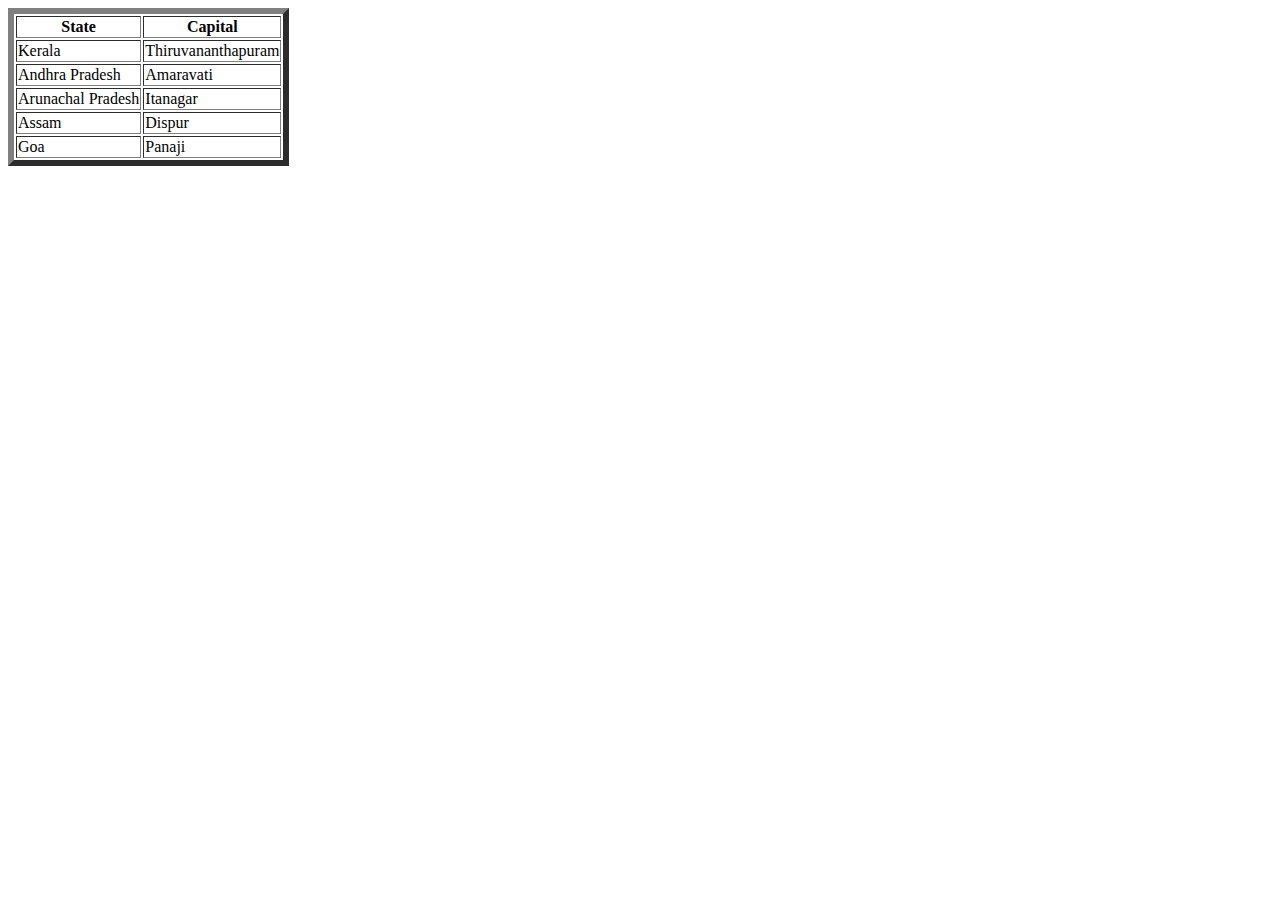
<file: index.html>
<html lang="en">
<head>
    <meta charset="UTF-8">
    <meta http-equiv="X-UA-Compatible" content="IE=edge">
    <meta name="viewport" content="width=device-width, initial-scale=1.0">
    <title>Document</title>
</head>
<body>
    <table border="6">
        <tr>
            <th>State</th>
            <th>Capital</th>
        </tr>
        <tr>
            <td>Kerala</td>
            <td>Thiruvananthapuram</td>
        </tr>
        <tr>
            <td>Andhra Pradesh</td>
            <td>Amaravati</td>
            </tr>
            <tr>
                <td>Arunachal Pradesh</td>
                <td>Itanagar</td>
                </tr>
                <tr>
                    <td>Assam</td>
                    <td>Dispur</td>
                    </tr>
                    <tr>
                        <td>Goa</td>
                        <td>Panaji</td>
                        </tr>
    </table>
</body>
</html>
</file>
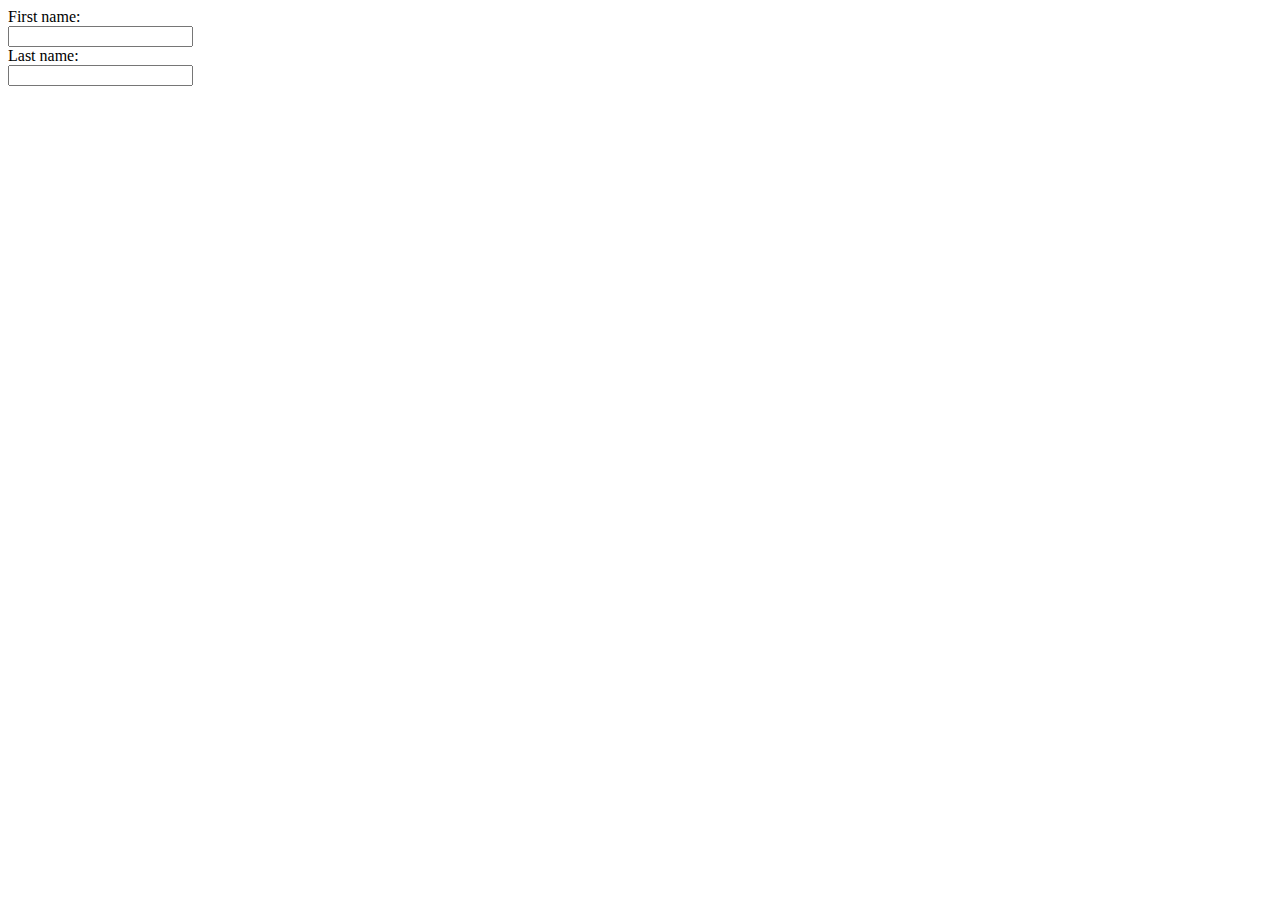
<file: form.html>
<html lang="en">
<head>
    <meta charset="UTF-8">
    <meta http-equiv="X-UA-Compatible" content="IE=edge">
    <meta name="viewport" content="width=device-width, initial-scale=1.0">
    <title>Document</title>
</head>
<body>
    <form>
        <label for="fname">First name:</label><br>
        <input type="text" id="fname" name="fname"</label><br>
        <label for="lname">Last name:</label><br>
        <input type="text" id="lname" name="lname"</label><br>
    </form>
</body>
</html>
</file>
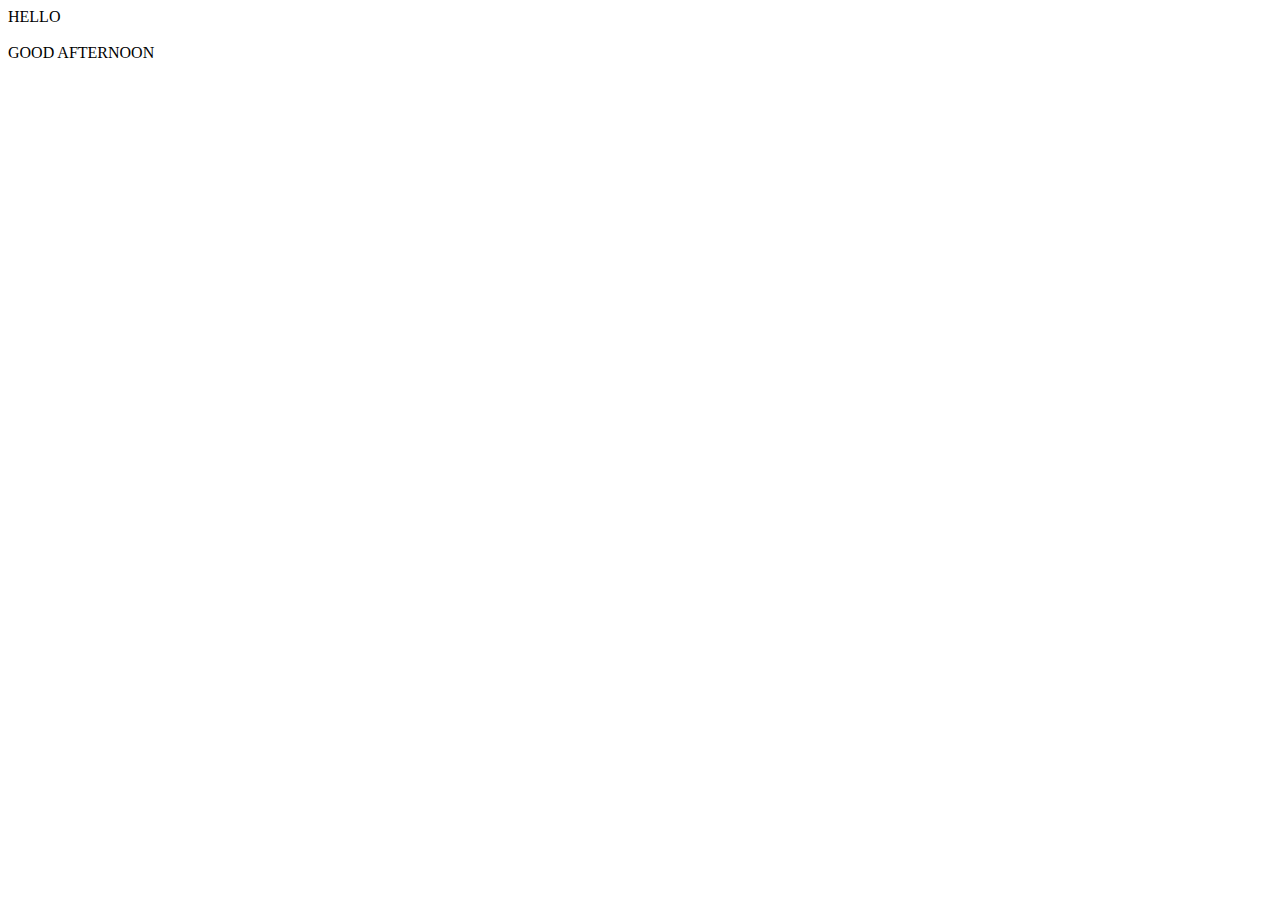
<file: j.html>
<html lang="en">
<head>
    <meta charset="UTF-8">
    <meta http-equiv="X-UA-Compatible" content="IE=edge">
    <meta name="viewport" content="width=device-width, initial-scale=1.0">
    <link rel="stylesheet" href="style.css">
    <title>Document</title>
</head>
<body>
    <div class="box1">HELLO</div><br>
    <div class="box2">GOOD AFTERNOON</div>
</body>
</html>
</file>
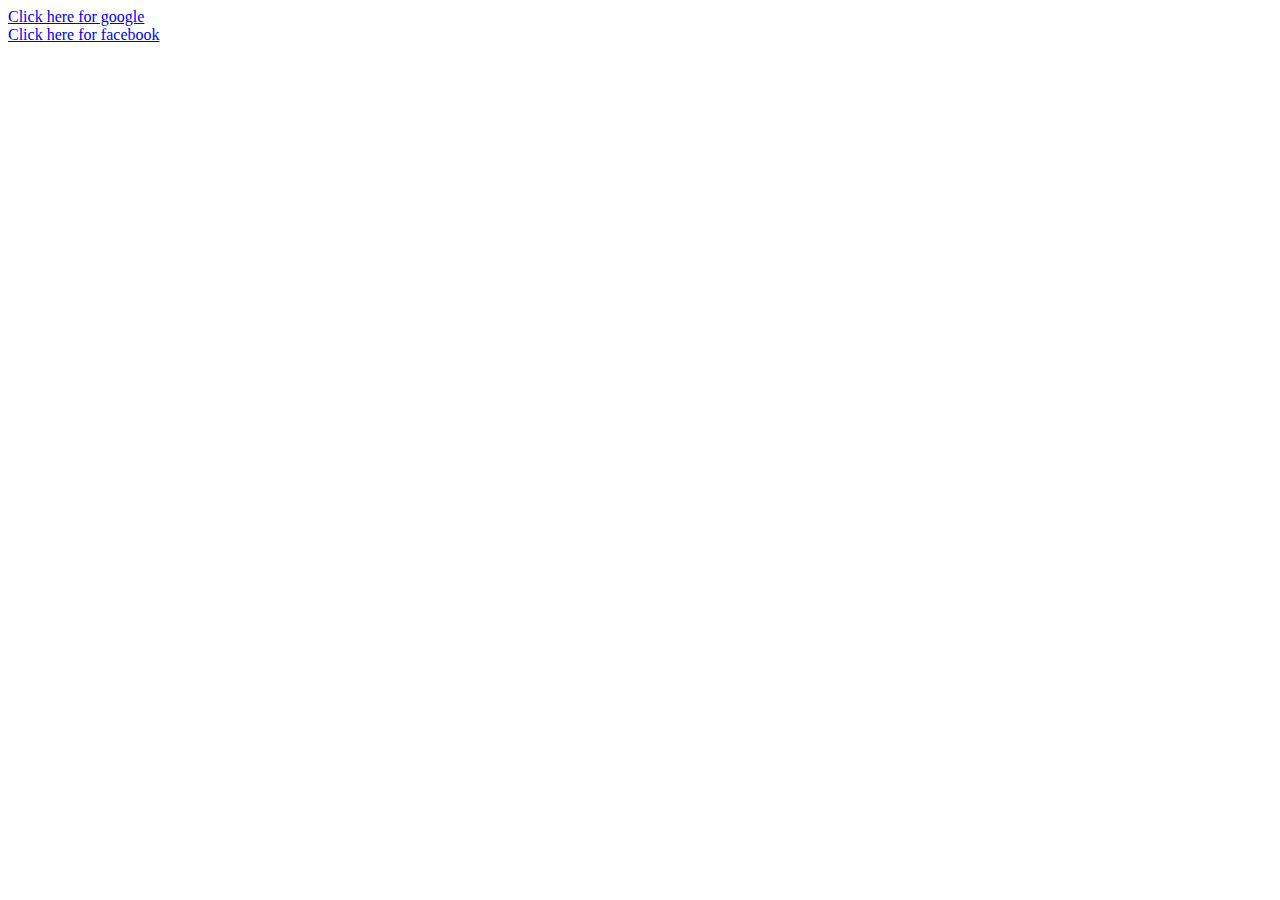
<file: jo.html>
<html lang="en">
<head>
    <meta charset="UTF-8">
    <meta http-equiv="X-UA-Compatible" content="IE=edge">
    <meta name="viewport" content="width=device-width, initial-scale=1.0">
    <title>Document</title>
</head>
<body>
    <a href="https://www.google.com/">Click here for google</a><br>

    <a href="www.facebook.com">Click here for facebook</a><br>
</body>
</html>
</file>
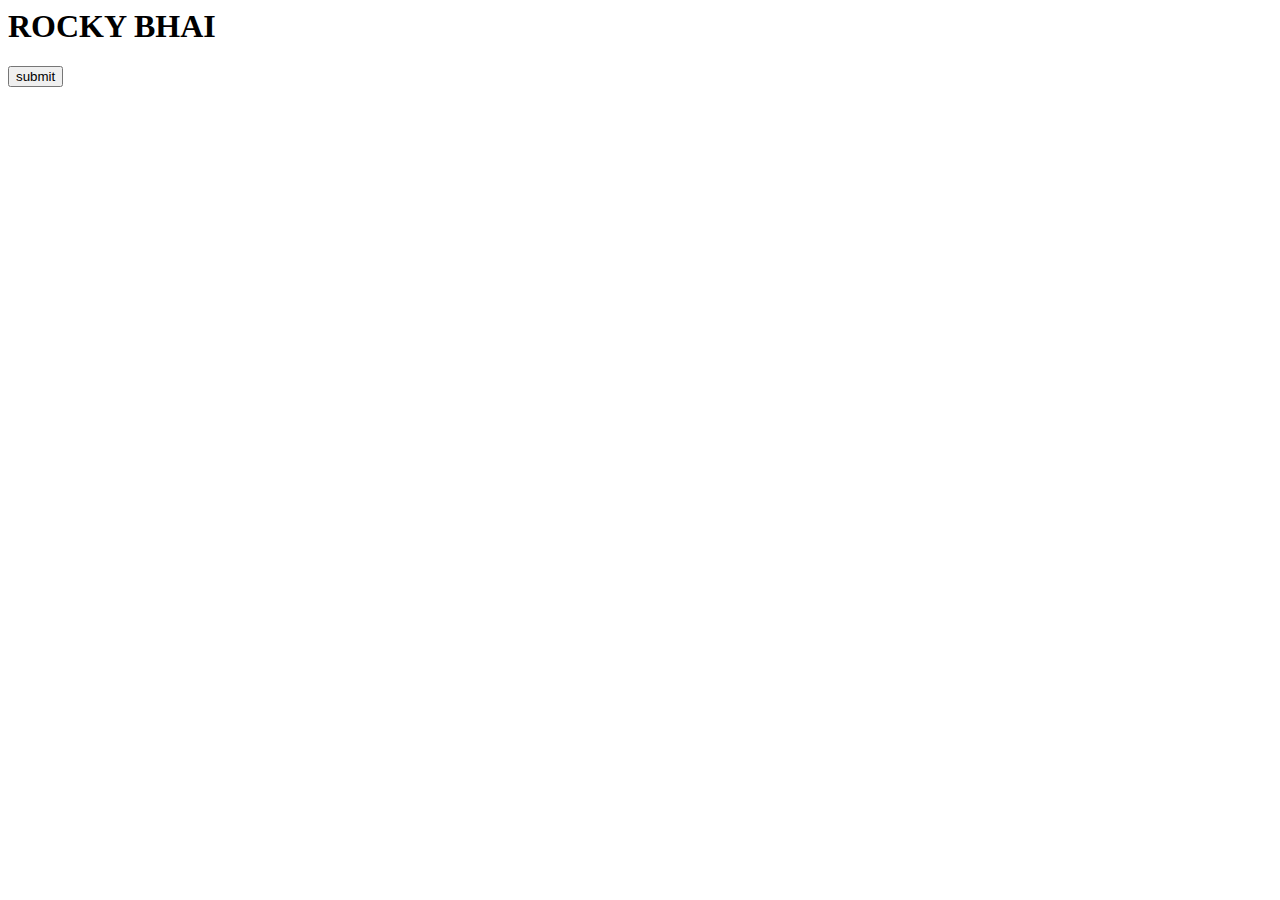
<file: jokk.html>
<html lang="en">
<head>
    <meta charset="UTF-8">
    <meta http-equiv="X-UA-Compatible" content="IE=edge">
    <meta name="viewport" content="width=device-width, initial-scale=1.0">
    <link rel="stylesheet" href="style.css">
    <title>Document</title>
</head>
<body>
    <h1>
        ROCKY BHAI
    </h1>
    <button>submit</button>
</body>
</html>
</file>
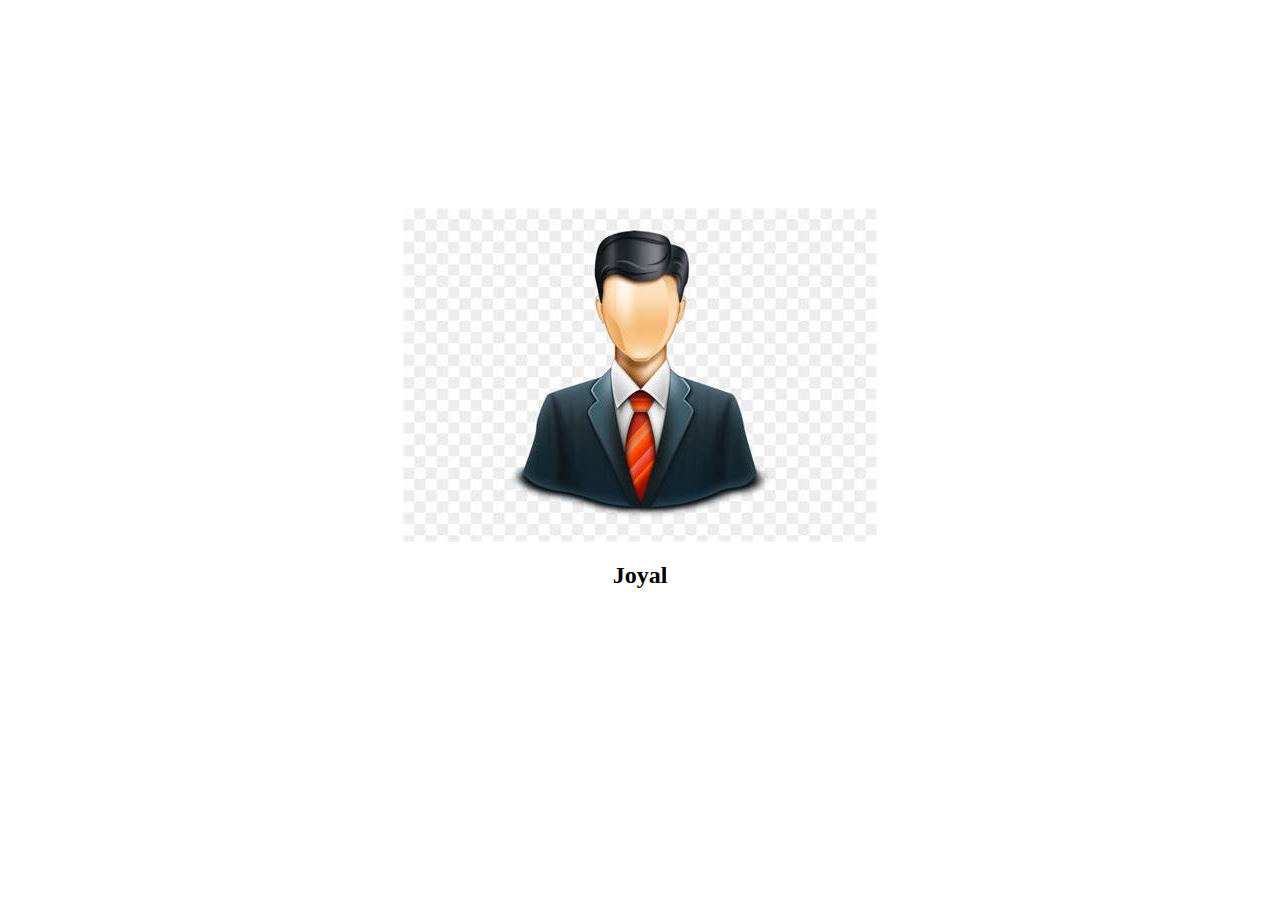
<file: jokkus.html>
<html lang="en">
<head>
    <meta charset="UTF-8">
    <meta http-equiv="X-UA-Compatible" content="IE=edge">
    <meta name="viewport" content="width=<device-width>, initial-scale=1.0">
        <link rel="stylesheet" href="style.css">
    <title>Document</title>
</head>
<body>
    <div class="flex-container">
        <img src="avatar.png">
        <h2>Joyal</h2>
    </div>
</body>
</html>
</file>
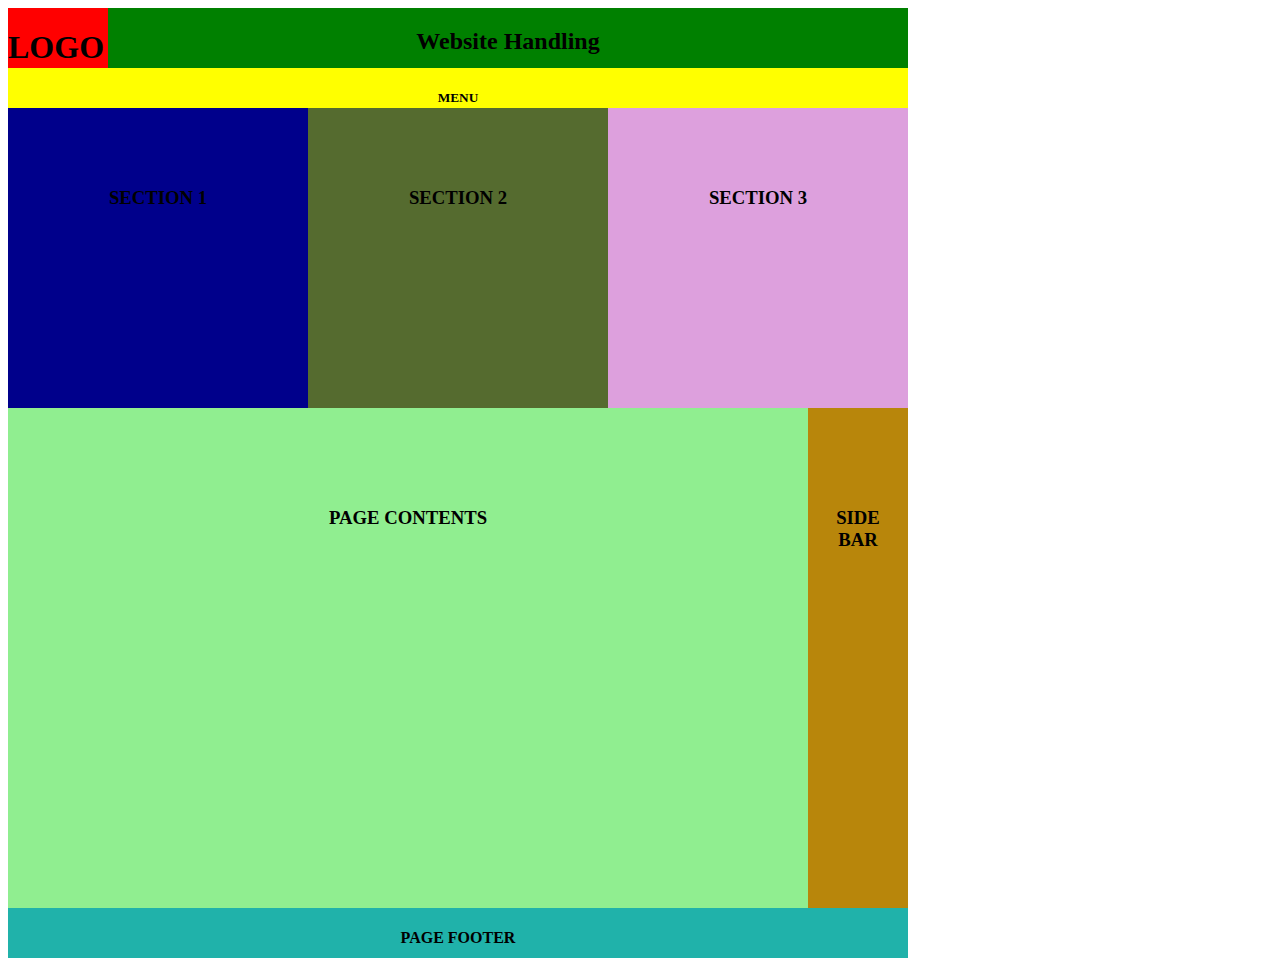
<file: task1.html>
<!DOCTYPE html>
<html lang="en">
<head>
    <meta charset="UTF-8">
    <meta http-equiv="X-UA-Compatible" content="IE=edge">
    <meta name="viewport" content="width=device-width, initial-scale=1.0">
    <title>Document</title>
    <link rel="stylesheet" href="task1.css">
</head>
<body>
    <div class="p1">
        <div class="l"> <h1>LOGO</h1> </div>
        <div class="web"> <h2>Website Handling</h2> </div>
    </div>
    <div>
        <div class="m"> <h5 class="zon">MENU</h5></div>
    </div>
    <div class="sec">
        <div class="p2"> <h3 class="centre">SECTION 1</h3> </div>
        <div class="p3"> <h3 class="centre">SECTION 2</h3> </div>
        <div class="p4"> <h3 class="centre">SECTION 3</h3> </div>
    </div>
    <div class="ps">
        <div class="pc"> <h3 class="core">PAGE CONTENTS</h3> </div>
        <div class="sb"> <h3 class="core">SIDE<br>BAR</h3></div>
    </div>
    <div>
        <div class="pf"> <h4>PAGE FOOTER</h4> </div>
    </div>
</body>
</html>
</file>
<file: style.css>
.flex-container{
    display:flex;
    height:800px;
    justify-content:center;
    align-items:center;
    flex-direction:column;
}
</file>
<file: task1.css>
.p1{
    display: inline-flex;
    justify-content: center;
}
.l{
    width: 100px;
    height: 60px;
    color: black;
    background-color: red;
}
.web{
    width: 800px;
    height: 60px;
    color: black;
    background-color: green;
    text-align: center;

}
.m{
    width: 900px;
    height: 40px;
    color: black;
    background-color: yellow;
    text-align: center;
    float: left;
    
}
.zon{
    padding: 00px 0;
    text-align: center;
}
.sec{
    display: inline-flex;
    justify-content: center;
    float: left;
    margin-right: 1000px;
}
.p2{
    width: 300px;
    height: 300px;
    color: black;
    background-color: darkblue;
    text-align: center;
    
}
.centre{
    padding: 60px 0;
    text-align: center;
}
.p3{
    width: 300px;
    height: 300px;
    color: black;
    background-color: darkolivegreen;
    text-align: center;
}
.centre{
    padding: 60px 0;
    text-align: center;
}
.p4{
    width: 300px;
    height: 300px;
    color: black;
    background-color: plum;
    text-align: center;
    
}
.centre{
    padding: 60px 0;
    text-align: center;
}
.ps{
    display: inline-flex;
    justify-content: center;
}
.pc{
    width: 800px;
    height: 500px;
    color: black;
    background-color: lightgreen;
    text-align: center;
}
.core{
    padding: 700px 0;
    text-align: center;
}
.sb{
    width: 100px;
    height: 500px;
    color: black;
    background-color: darkgoldenrod;
    text-align: center;
}
.core{
    padding: 80px 0;
    text-align: center;
}
.pf{
    width:900px;
    height: 50px;
    color: black;
    background-color: lightseagreen;
    float: left;
    text-align: center;
}
</file>
